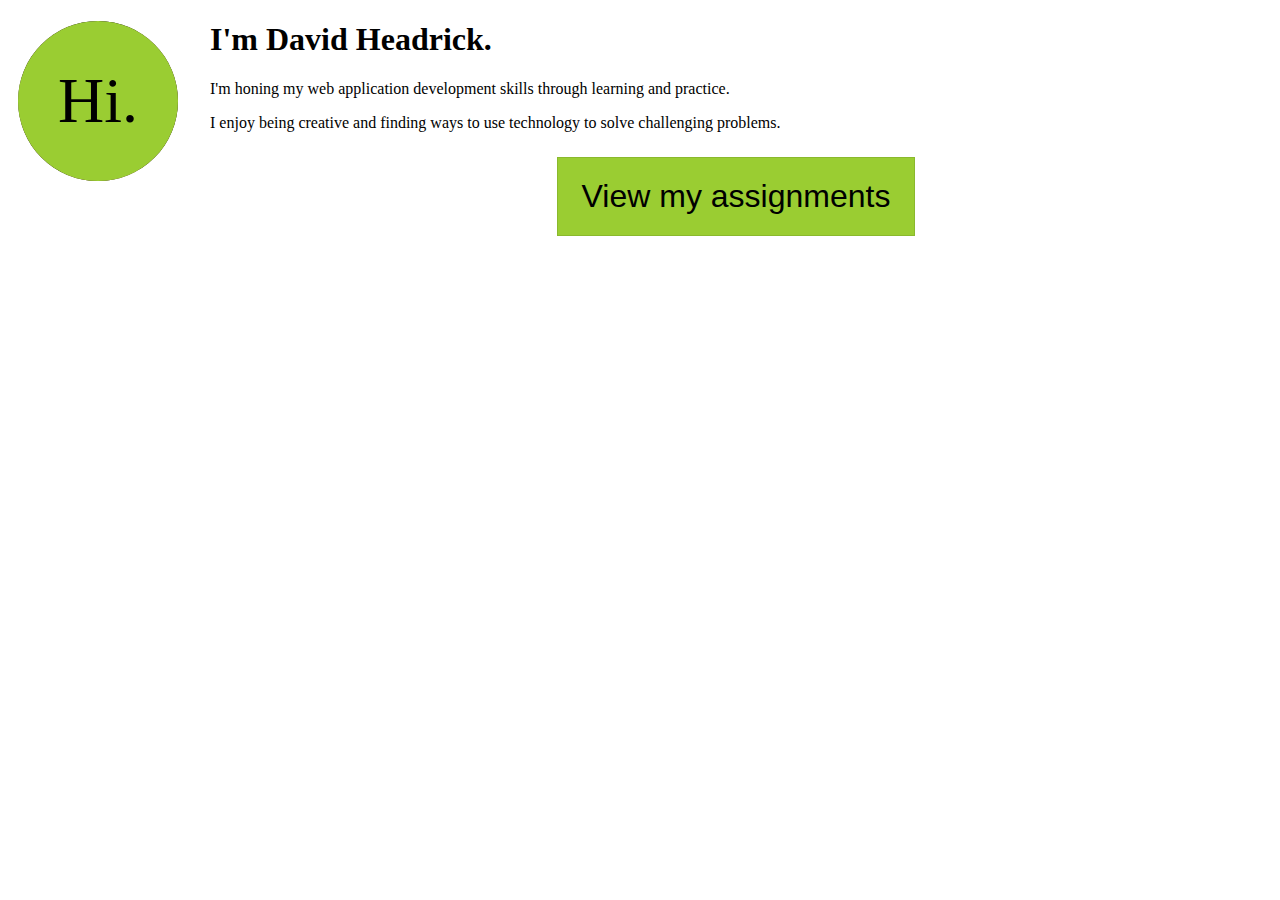
<file: web/index.html>
<!DOCTYPE html>
<html lang="en">
<head>
    <meta charset="UTF-8">
    <meta name="viewport" content="width=device-width, initial-scale=1.0">
    <meta http-equiv="X-UA-Compatible" content="ie=edge">
    <title>David Headrick - Portfolio</title>
    <link rel="stylesheet" type="text/css" href="index.css">
</head>

<body>
    <section>
        <div>
        	<div id="image">
        		<span id="text" onclick="reveal(this)">Hi.</span>
        	</div>
        </div>
        <h1>I'm David Headrick.</h1>
        <p>I'm honing my web application development skills through learning and practice.</p>
        <p>I enjoy being creative and finding ways to use technology to solve challenging problems.</p>
	    <div class="btn-wrapper">
    	    <a class="a-btn" href="assignments.html">
        	    <button id="button">View my assignments</button>
            </a>
        </div>
    </section>
    <script src="index.js"></script>
</body>
</html>
</file>
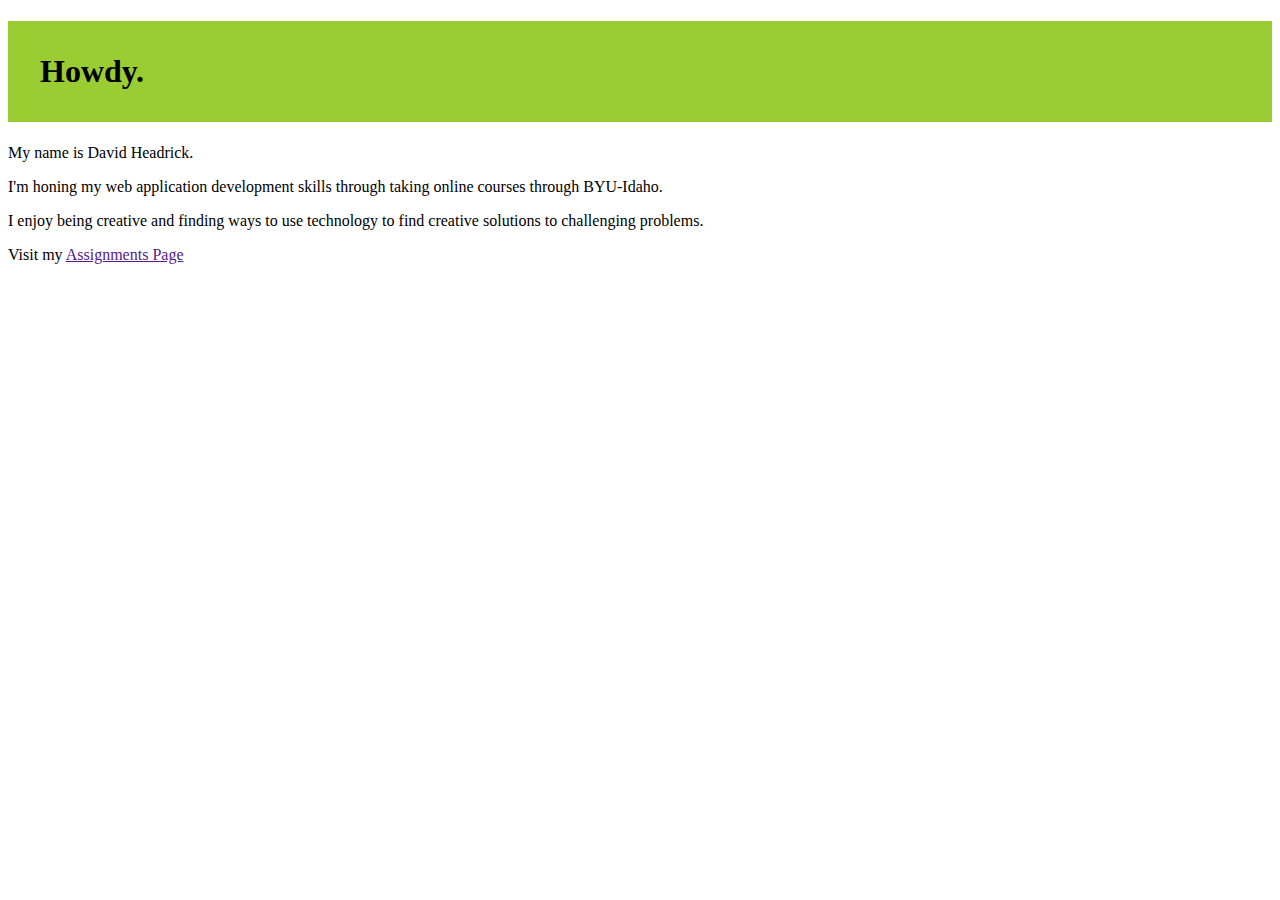
<file: week02/index.html>
<!DOCTYPE html>
<html lang="en">
<head>
    <meta charset="UTF-8">
    <meta name="viewport" content="width=device-width, initial-scale=1.0">
    <meta http-equiv="X-UA-Compatible" content="ie=edge">
    <title>David Headrick Portfolio</title>
    <link rel="stylesheet" type="text/css" href="assignments.css">
</head>
<body>
    <section>
        <h1>Howdy.</h1>
        <p>My name is David Headrick.</p>
        <p>I'm honing my web application development skills through taking online courses through BYU-Idaho.</p>
        <p>I enjoy being creative and finding ways to use technology to find creative solutions to challenging problems.</p>
        <p>Visit my <a href="">Assignments Page</a></p>
    </section>
</body>
</html>
</file>
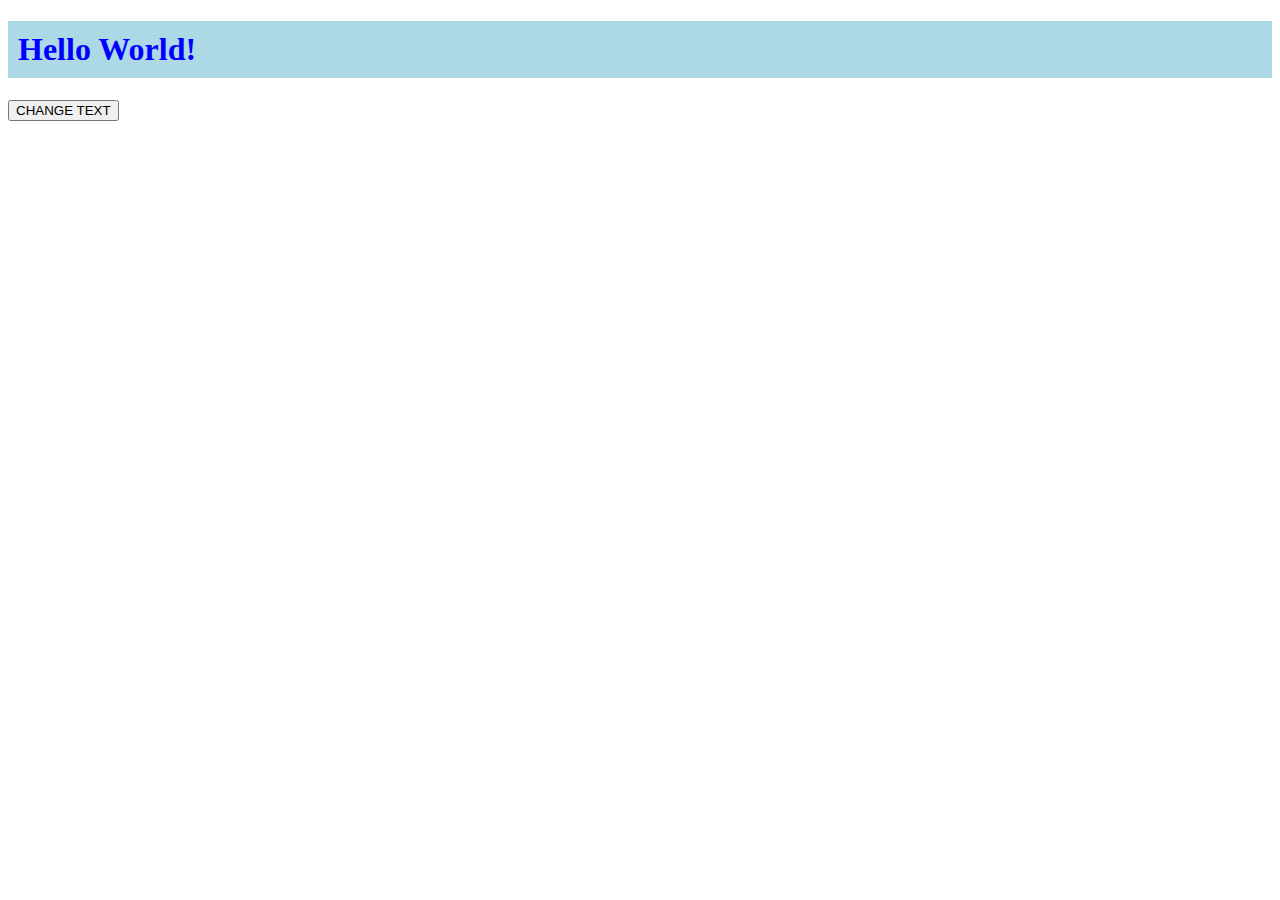
<file: web/hello.html>
<!DOCTYPE html>
<html>
    <head>
        <title>Hello World!</title>
        <link rel="stylesheet" type="text/css" href="hello.css">
        <script src="hello.js"></script>
    </head>
    <body>
        <h1 id="helloWorld">Hello World!</h1>
        <button id="changeText" onclick="helloWorld()">CHANGE TEXT</button>
    </body>
</html>
</file>
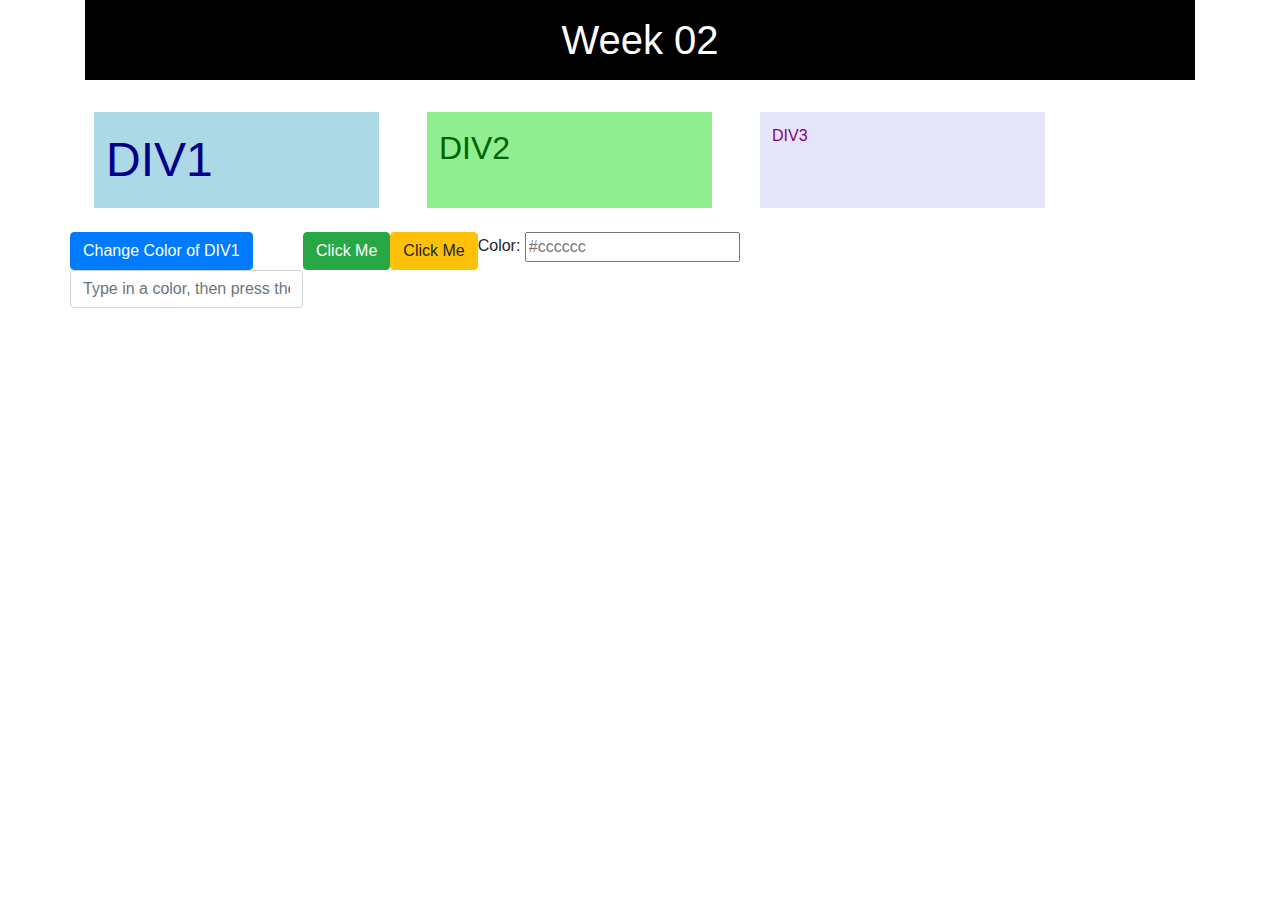
<file: web/week02.html>
<!DOCTYPE html>
<html lang="en">
<head>
    <meta charset="UTF-8">
    <meta name="viewport" content="width=device-width, initial-scale=1.0">
    <meta http-equiv="X-UA-Compatible" content="ie=edge">
    <title>Week 02</title>
    <link rel="stylesheet" href="https://stackpath.bootstrapcdn.com/bootstrap/4.4.1/css/bootstrap.min.css" integrity="sha384-Vkoo8x4CGsO3+Hhxv8T/Q5PaXtkKtu6ug5TOeNV6gBiFeWPGFN9MuhOf23Q9Ifjh" crossorigin="anonymous">
    <link rel="stylesheet" type="text/css" href="week02.css">
    <script src="week02.js"></script>
    <script src="https://ajax.googleapis.com/ajax/libs/jquery/3.4.1/jquery.min.js"></script>
    <script>
        // $(document).ready(function(){
        //     $("#button2").click(function(){
        //         $("#div3").css("background-color", "red");
        //     });
        // });

        $(document).ready(function(){
            $("#button2").click(function(){
                $("#div3").fadeToggle("slow", "swing");
            }); 
        });
    </script>
</head>
<body>
    <div class="container">
        <h1>Week 02</h1>
        <div class="row">
            <div id="div1" class="col-sm-3">DIV1</div>
            <div id="div2" class="col-sm-3">DIV2</div>
            <div id="div3" class="col-sm-3">DIV3</div>
        </div>
        <div class="row">
            <div>
                <button id="button1" onclick="changeColor()" class="btn btn-primary">Change Color of DIV1</button>
                <input id="userColor" type="text" class="form-control" placeholder="Type in a color, then press the button">
            </div>
            <div>
                <button id="button2" class="btn btn-success">Click Me</button>
            </div>
            <div>
                <button id="button3" onclick="postAlert()" class="btn btn-warning">Click Me</button>
            </div>
            <div>
                <label for="txtColor">Color:</label> <input type="text" id="txtColor" placeholder="#cccccc">
            </div>
        </div>
    </div>
</body>
</html>
</file>
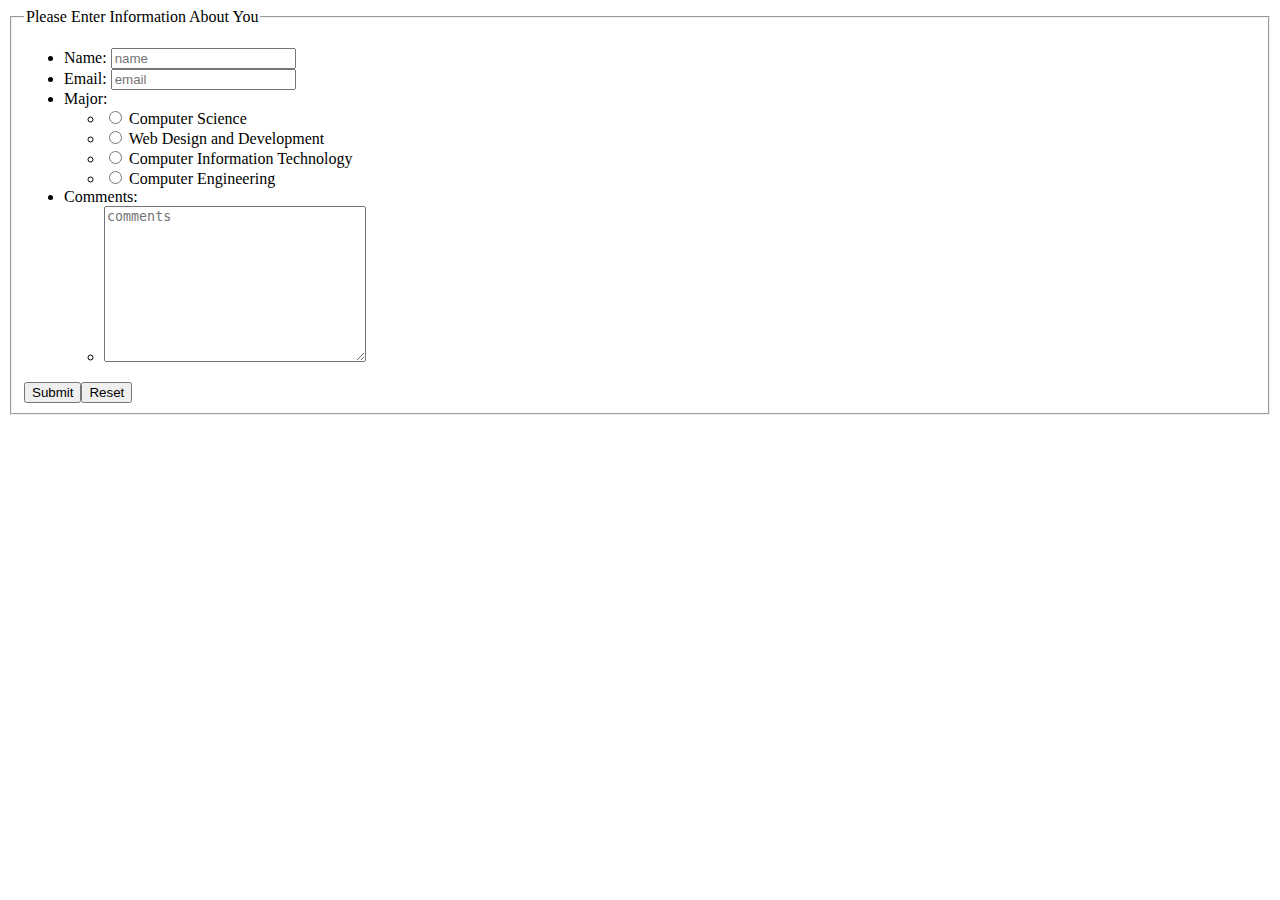
<file: week03/week03_team.html>
<!DOCTYPE html>
<html lang="en">
<head>
    <meta charset="UTF-8">
    <meta name="viewport" content="width=device-width, initial-scale=1.0">
    <meta http-equiv="X-UA-Compatible" content="ie=edge">
    <title>Document</title>
</head>
<body>
    <form action="week03_team.php" method="post">

        <fieldset>
            <legend>Please Enter Information About You</legend>
            <ul>
                <li>
                    <label for="name">Name:</label>
                    <input type="text" id="name" name="name" placeholder="name">
                </li>
                <li>
                    <label for="email">Email:</label>
                    <input type="text" id="email" name="email" placeholder="email">
                </li>
                <li>
                    <label for="major">Major:</label>
                        <ul>
                            <li>
                                <input type="radio" id="major" name="major" value="cs"> Computer Science<br/>
                            </li>
                            <li>
                                <input type="radio" id="major" name="major" value="wdd"> Web Design and Development<br/>
                            </li>
                            <li>
                                <input type="radio" id="major" name="major" value="cit"> Computer Information Technology<br/>
                            </li>
                            <li>
                                <input type="radio" id="major" name="major" value="ce"> Computer Engineering
                            </li>
                        </ul>
                </li>
                <li>
                    <label for="comments">Comments:</label>
                    <ul>
                        <li>
                            <textarea name="comments" id="comments" name="comments" cols="30" rows="10" placeholder="comments"></textarea>
                        </li>
                    </ul>
                </li>
            </ul>
            <input type="submit" value="Submit"><input type="reset" value="Reset">
        </fieldset>        
    </form>
    
</body>
</html>
</file>
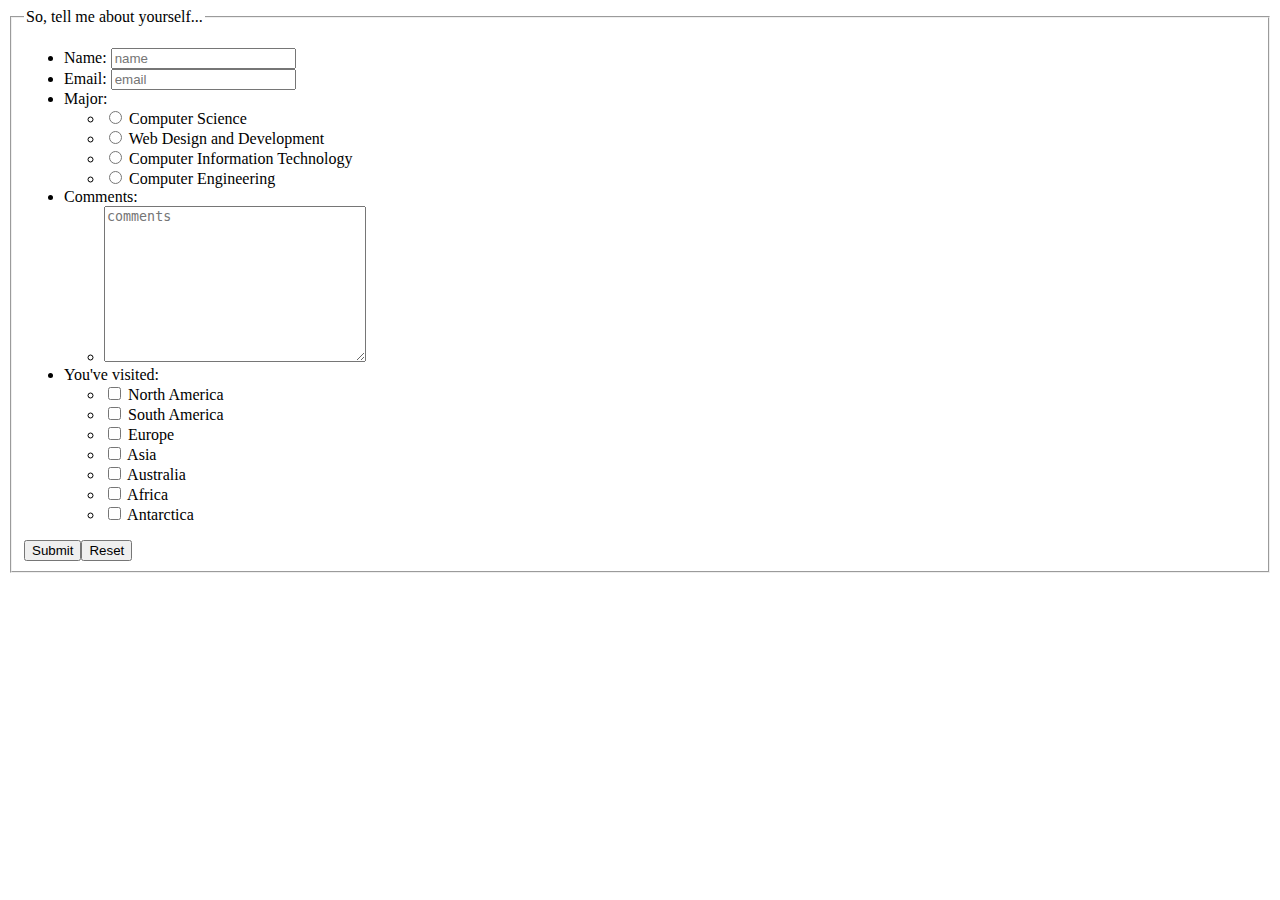
<file: web/week03/week03_team.html>
<!DOCTYPE html>
<html lang="en">
<head>
    <meta charset="UTF-8">
    <meta name="viewport" content="width=device-width, initial-scale=1.0">
    <meta http-equiv="X-UA-Compatible" content="ie=edge">
    <title>Week 03 | Tell me about yourself</title>
</head>
<body>
    <form action="week03_team_results.php" method="post">

        <fieldset>
            <legend>So, tell me about yourself...</legend>
            <ul>
                <li>
                    <label for="name">Name:</label>
                    <input type="text" id="name" name="name" placeholder="name">
                </li>
                <li>
                    <label for="email">Email:</label>
                    <input type="text" id="email" name="email" placeholder="email">
                </li>
                <li>
                    <label for="major">Major:</label>
                        <ul>
                            <li>
                                <input type="radio" id="major" name="major" value="Computer Science"> Computer Science<br/>
                            </li>
                            <li>
                                <input type="radio" id="major" name="major" value="Web Design and Development"> Web Design and Development<br/>
                            </li>
                            <li>
                                <input type="radio" id="major" name="major" value="Computer Information Technology"> Computer Information Technology<br/>
                            </li>
                            <li>
                                <input type="radio" id="major" name="major" value="Computer Engineering"> Computer Engineering
                            </li>
                        </ul>
                </li>
                <li>
                    <label for="comments">Comments:</label>
                    <ul>
                        <li>
                            <textarea name="comments" id="comments" name="comments" cols="30" rows="10" placeholder="comments"></textarea>
                        </li>
                    </ul>
                </li>
                <li>
                    <label for="continents">You've visited:</label>
                    <ul>
                        <li>
                            <input type="checkbox" name="continent0" id="North America" value="North America"> North America
                        </li>
                        <li>
                            <input type="checkbox" name="continent1" id="South America" value="South America"> South America
                        </li>
                        <li>
                            <input type="checkbox" name="continent2" id="Europe" value="Europe"> Europe
                        </li>
                        <li>
                            <input type="checkbox" name="continent3" id="Asia" value="Asia"> Asia
                        </li>
                        <li>
                            <input type="checkbox" name="continent4" id="Australia" value="Australia"> Australia
                        </li>
                        <li>
                            <input type="checkbox" name="continent5" id="Africa" value="Africa"> Africa
                        </li>
                        <li>
                            <input type="checkbox" name="continent6" id="Antarctica" value="Antarctica"> Antarctica
                        </li>
                    </ul>
                </li>
            </ul>
            <input type="submit" value="Submit"><input type="reset" value="Reset">
        </fieldset>        
    </form>
    
</body>
</html>
</file>
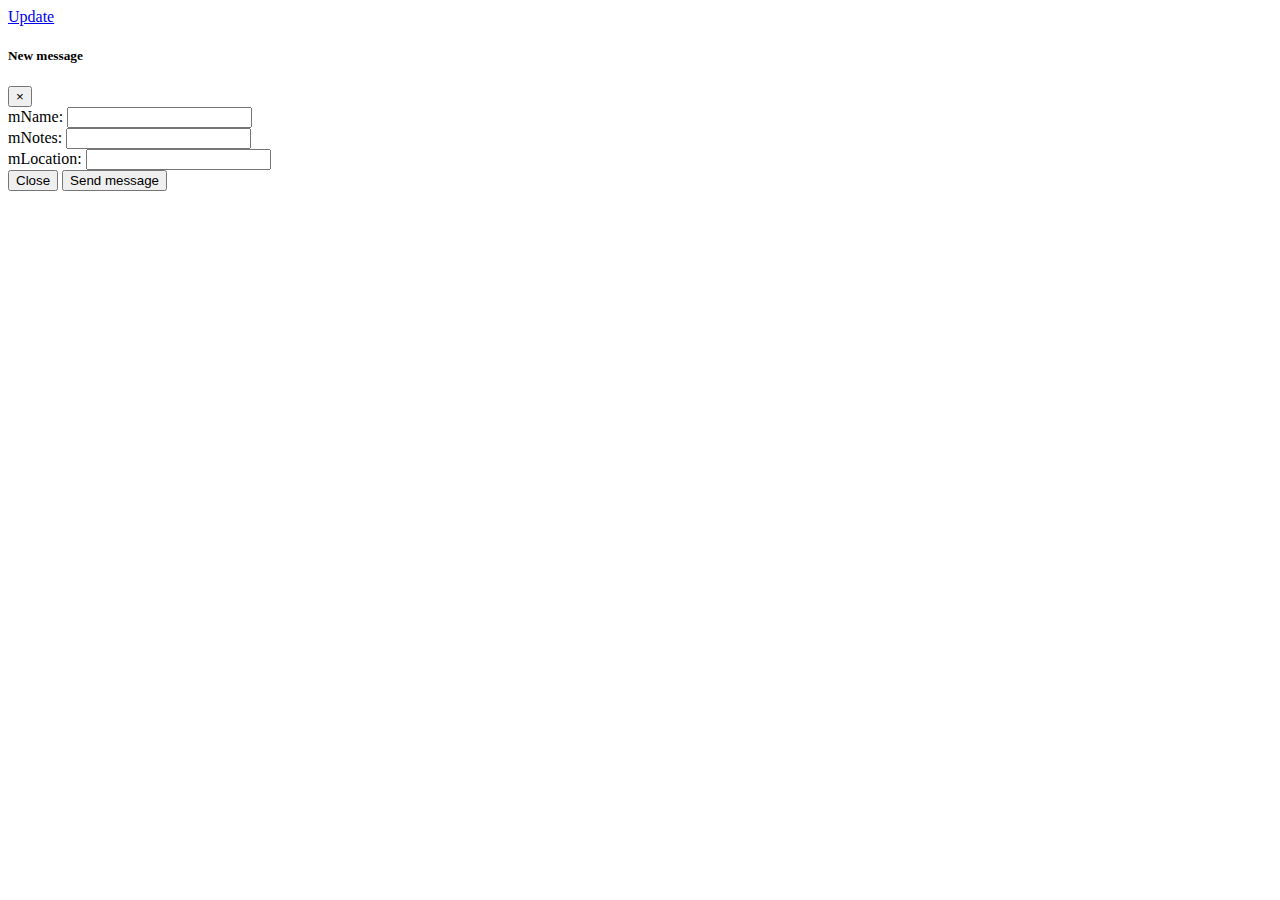
<file: web/week07/modalTest.html>
<!DOCTYPE html>
<html lang="en">
<head>
    <meta charset="UTF-8">
    <meta name="viewport" content="width=device-width, initial-scale=1.0">
    <title>Modal Test</title>
    <script src="https://ajax.googleapis.com/ajax/libs/jquery/3.4.1/jquery.min.js"></script>
    <script src="https://cdnjs.cloudflare.com/ajax/libs/popper.js/1.16.0/umd/popper.min.js"></script>
    <script src="https://maxcdn.bootstrapcdn.com/bootstrap/4.4.1/js/bootstrap.min.js"></script>  </head>
</head>
<body>
    <a
        data-toggle="modal"
        href="#exampleModal"
        data-mname="one"
        data-mNotes="two"
        data-whatever3="three">Update</a>
    <!-- <a data-toggle="modal" href="#exampleModal" data-whatever="Bat Mat">Boat Moat</a> -->
    <!-- <a data-toggle="modal" href="#exampleModal" data-whatever="Bike Mike">Bike Mike</a> -->

    <div class="modal fade" id="exampleModal" tabindex="-1" role="dialog" aria-labelledby="exampleModalLabel" aria-hidden="true">
        <div class="modal-dialog" role="document">
            <div class="modal-content">
                <div class="modal-header">
                    <h5 class="modal-title" id="exampleModalLabel">New message</h5>
                    <button type="button" class="close" data-dismiss="modal" aria-label="Close">
                    <span aria-hidden="true">&times;</span>
                    </button>
                </div>
                <div class="modal-body">
                    <form>
                        <div class="form-group">
                            <label for="mName">mName:</label>
                                <input type="text" id="mName">
                        </div>
                        <div class="form-group">
                            <label for="mNotes">mNotes:</label>
                                <input type="text" id="mNotes"></textarea>
                        </div>
                        <div class="form-group">
                            <label for="mLocation">mLocation:</label>
                                <input type="text" id="mLocation"></textarea>
                        </div>
                    </form>
                </div>
                <div class="modal-footer">
                    <button type="button" class="btn btn-secondary" data-dismiss="modal">Close</button>
                    <button type="button" class="btn btn-primary">Send message</button>
                </div>
            </div>
        </div>
    </div>

    <script src="modalTest.js"></script>

</body>
</html>
</file>
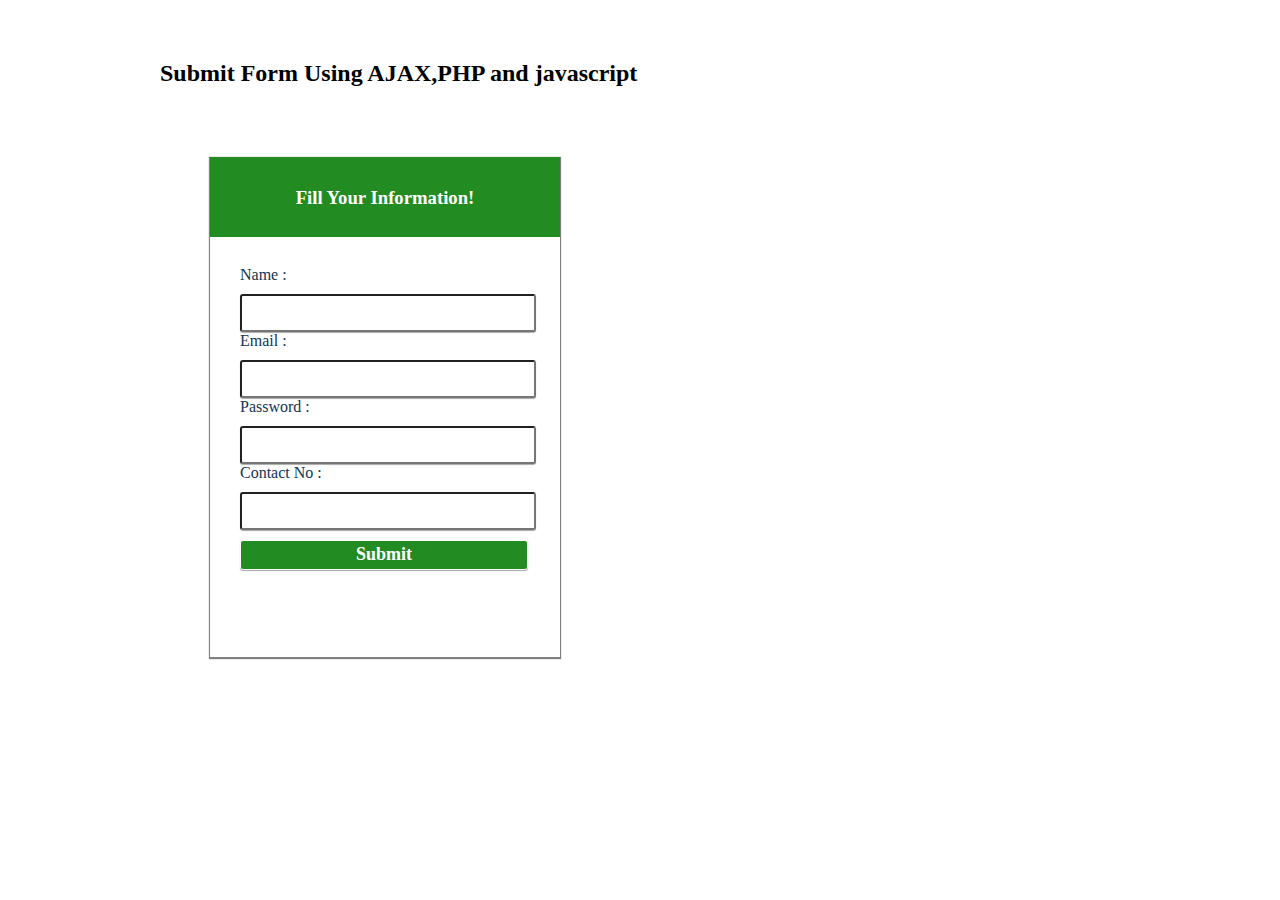
<file: web/week07/ajax/ajaxjs.html>
<!DOCTYPE html>
<html>

<head>
    <title>Submit Form Using AJAX PHP and javascript</title>
    <!-- <script src="http://ajax.googleapis.com/ajax/libs/jquery/1.11.0/jquery.min.js"></script> -->
    <script src="https://ajax.googleapis.com/ajax/libs/jquery/3.4.1/jquery.min.js"></script>
    <link href="style.css" rel="stylesheet">
    <script src="script.js"></script>
</head>

<body>
    <div id="mainform">
        <div class="innerdiv">
            <h2>Submit Form Using AJAX,PHP and javascript</h2>
            <!-- Required Div Starts Here -->
            <form id="form" name="form">
                <h3>Fill Your Information!</h3>
                <div>
                    <label>Name :</label>
                    <input id="name" type="text">
                    <label>Email :</label>
                    <input id="email" type="text">
                    <label>Password :</label>
                    <input id="password" type="password">
                    <label>Contact No :</label>
                    <input id="contact" type="text">
                    <input id="submit" onclick="myFunction()" type="button" value="Submit">
                </div>
            </form>
            <div id="clear"></div>
        </div>
        <div id="clear"></div>
    </div>
</body>

</html>
</file>
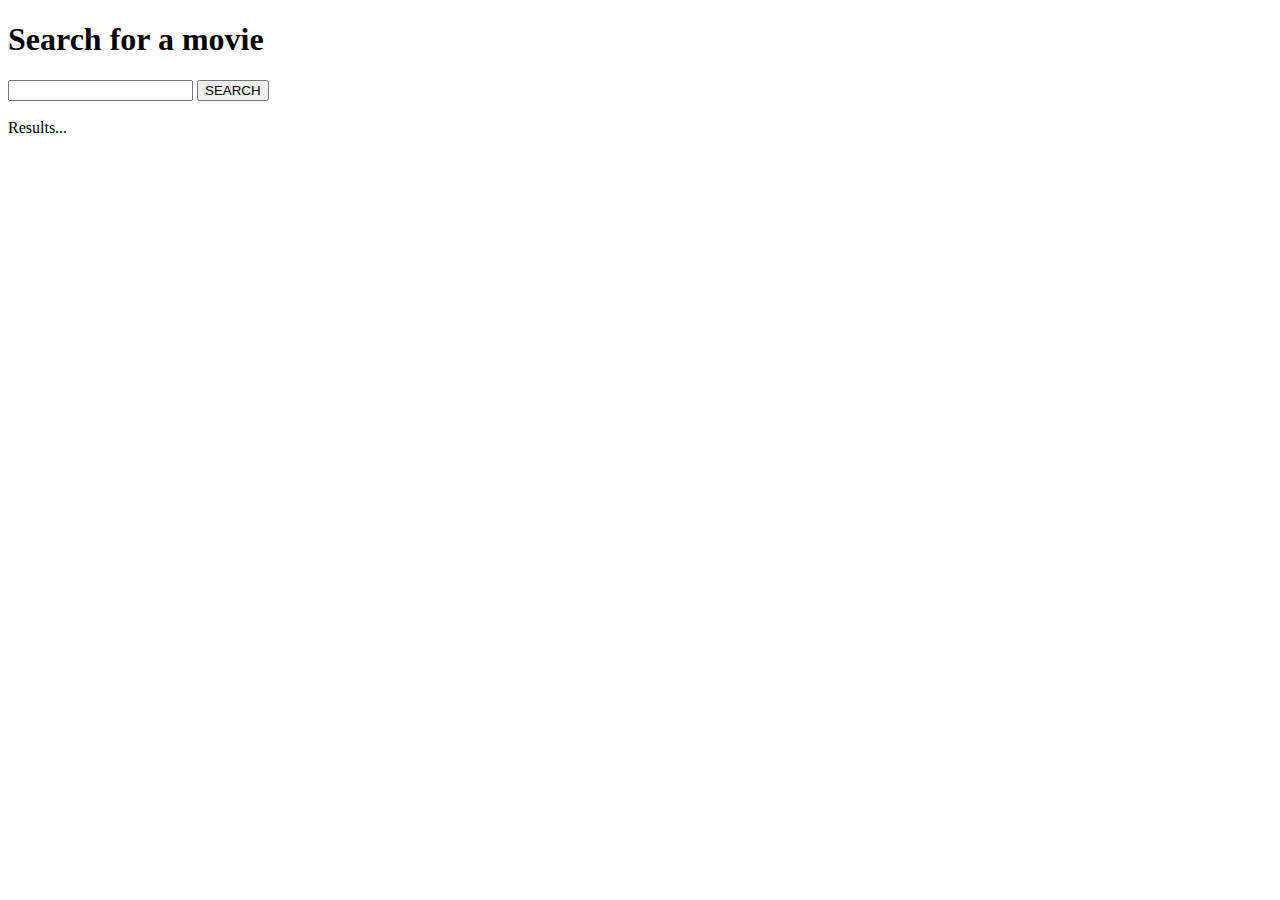
<file: web/week11/team/movie.html>
<!DOCTYPE html>
<html lang="en">
<head>
    <meta charset="UTF-8">
    <meta name="viewport" content="width=device-width, initial-scale=1.0">
    <title>Movie Search</title>
</head>
<body>
    <h1>Search for a movie</h1>

    <input type="text" name="movie" id="movie">
    <button id="searchMovie" onclick="searchMovie()">SEARCH</button>

    <br/><br/>

    <div id="movieResults">Results...</div>

    <script src="movie.js"></script>

</body>
</html>
</file>
<file: web/index.css>
/* index.css */
section {
    margin: 10px;
}

#text {
    float: left;
    margin: 0 2rem 2rem 0;
    width: 10rem;
    height: 10rem;
    text-align: center;
    border-radius: 100%;
    line-height: 10rem;
    background-color: rgb(154,205,50);
    background-size: 10rem 10rem;
    font-size: 4rem;
}

#text:hover {
	cursor: pointer;
  	background-color: rgb(138,185,45);
}

#image {
	float: left;
	margin: 0 2rem 2rem 0;
    width: 10rem;
    height: 10rem;
    border-radius: 100%;
    background-image: url("HeadrickDavid.jpg");
	background-size: 10rem 10rem;
	box-shadow: inset 0px 0px 3px 2px rgba(0,0,0,0.5);
  }

.btn-wrapper {
	margin-top: 2%;
	display: flex;
	justify-content: center;
}

#button {
    padding: 1.25rem 1.5rem;
    background-color: rgb(154,205,50);
    border: 1px solid rgb(138,185,45);
    font-size: 2rem;
}

#button:hover {
    background-color: rgb(138,185,45);
}

.a-btn {
    color: rgb(28, 28, 28);
}

.a-btn:hover {
    color: rgb(0, 0, 0);
}
</file>
<file: week02/assignments.css>
/* assignments.css */

h1 {
    background-color: yellowgreen;
    padding: 2rem;
    font-size: 2rem;
}

.circle {
    width: 60px;
    height: 48px;
    border: 1px solid #000;
    background: #fff;
    text-align: center;
    border-radius: 100%;
    font-size: 24px;
    line-height: 16px;
    padding-top: 14px;
  }
  .circle span{
    font-size: 14px;
    text-transform: uppercase;
    margin-top: 5px;
    display: block;
  }
</file>
<file: web/hello.css>
h1 {
    color: blue;
    padding: 10px;
    background-color: lightblue;
}

h1:hover {
    color: red;
    background-color: lightcoral;
}
</file>
<file: web/week02.css>
body{
    margin: 0;
    font-family: Arial, Helvetica, sans-serif;
}

h1 {
    background-color: black;
    padding: 1rem;
    margin-top: 0;
    color: white;
    text-align: center;
}

#div1, #div2, #div3 {
    padding: .75rem;
    margin: 1.5rem;
    vertical-align: middle;
}

#div1:hover, #div2:hover, #div3:hover {
    font-weight: bold;
}

#div1 {
    font-size: 3rem;
    background-color: lightblue;
    color: darkblue;
}

#div2 {
    font-size: 2rem;
    background-color: lightgreen;
    color: darkgreen;
}

#div3 {
    font-size: 1rem;
    background-color: lavender;
    color: purple;
}

input {
    vertical-align: middle;
}

button#button1 {
    display: inline;
    vertical-align: middle;
}

button {
    font-size: 1rem;
    background-color: skyblue;
    padding: .75rem;
    display: block;
    margin-left: auto;
    margin-right: auto;
}

button:hover {
    background-color: blue;
    color: skyblue;
}

button:active {
    background-color: darkblue;
    color: skyblue;
}
</file>
<file: web/week07/ajax/style.css>
#form{
    background-color:white;
    color:#123456;
    box-shadow:0px 1px 1px 1px gray;
    font-Weight:400;
    width:350px;
    margin:50px 250px 0 50px;
    float:left;
    height:500px;
}

#form div{
    padding:10px 0 0 30px;
}

h3{
    margin-top:0px;
    color:white;
    background-color:forestgreen;
    text-align:center;
    width:100%;
    height:50px;
    padding-top:30px;
}

#mainform{
    width:960px;
    margin:20px auto;
    padding-top:20px;
    font-family: 'Fauna One', serif;
}

#mainform h2{
    width:100%; float:left;
}

input{
    width:90%;
    height:30px;
    margin-top:10px;
    border-radius:3px;
    padding:2px;
    box-shadow:0px 1px 1px 0px darkgray;
}

.innerdiv{
    width:65%; float:left;
}

input[type=button]{
    background-color:forestgreen;
    border:1px solid white;
    font-family: 'Fauna One', serif;
    font-Weight:bold;
    font-size:18px;
    color:white;
}

#clear{
    clear:both;
}

/*CSS for right side advertizement*/
#formget{
    float:right;
    width:30%;
    margin-top:30px;
}
</file>
